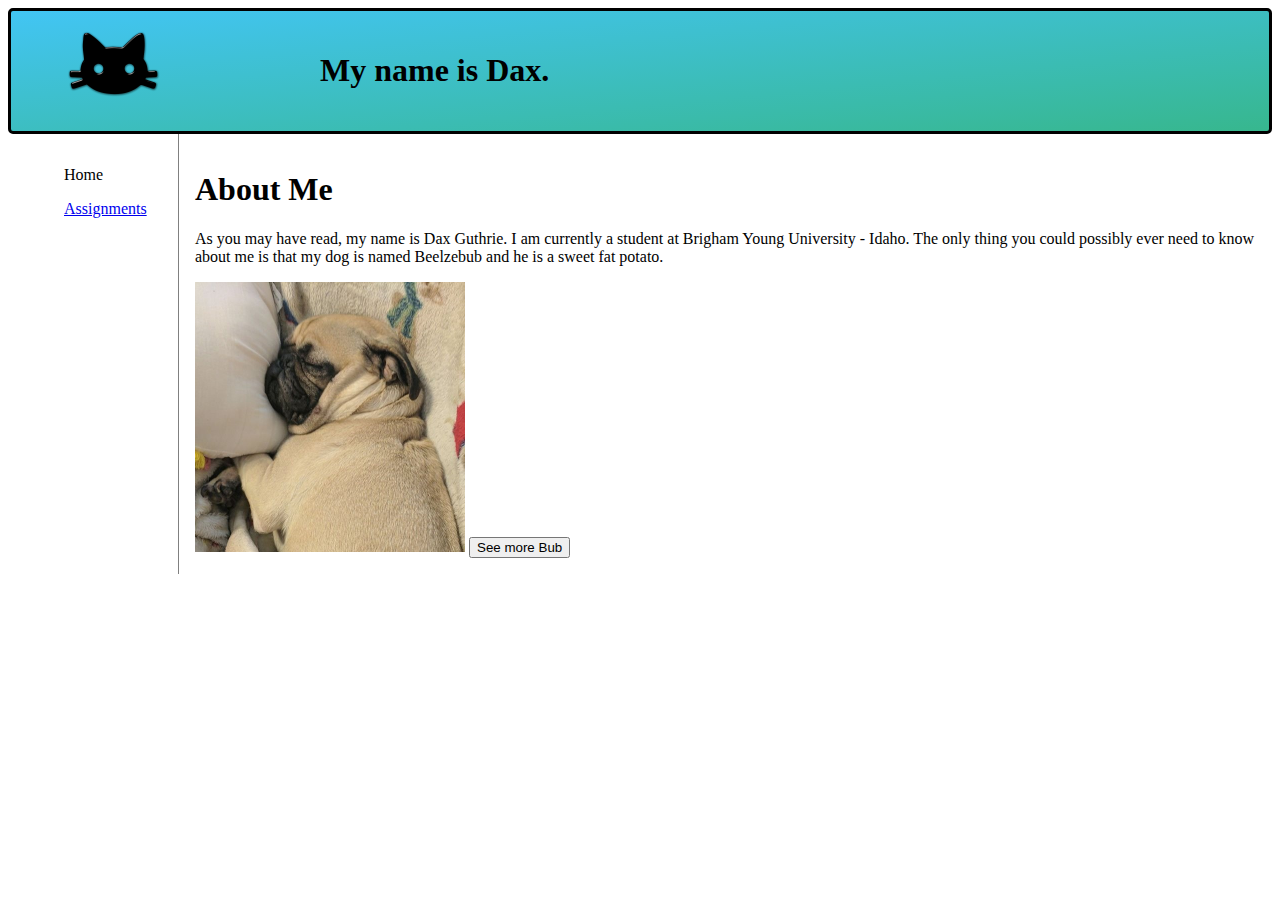
<file: web/index.html>
<!DOCTYPE html>

<html>

	<head>
		<title>CS313 - Dax Guthrie</title>
		<link rel="stylesheet" type="text/css" href="index.css">
		<script src="index.js"></script>
	</head>

	<body>
		<header>
			<img id="leftFloat" src="images/black-cat-icon-11.png" alt="Home Page Icon" height="105" width="105">
			<h1 id="rightFloat">My name is Dax.<h1>
		</header>

		<nav>
			<ul>
				<p>Home</p>
				<a href="assignments.html">Assignments</a>
			</ul>
		</nav>

		<article>
			<h1>About Me</h1>
			<p>
				As you may have read, my name is Dax Guthrie. I am currently a student at Brigham Young University - Idaho. The only thing you could possibly ever need to know about me is that my dog is named Beelzebub and he is a sweet fat potato.
			</p>
			<img id="bubImage" src="images/bubby.jpg" alt="My dog Bub" height="270" width="270">
			<button onClick="swapPicture();">See more Bub</button>
		</article>
	</body>
</html>
</file>
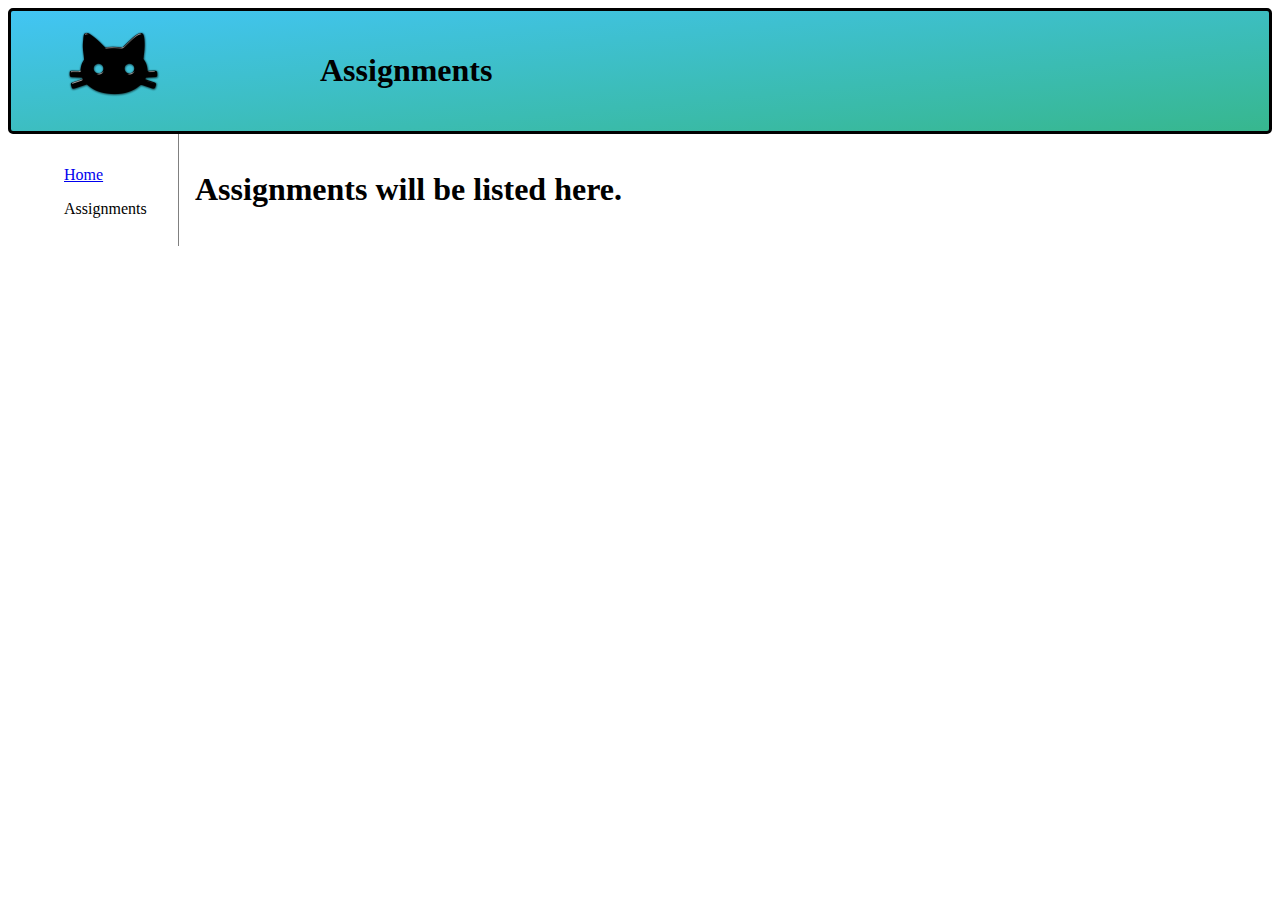
<file: web/assignments.html>
<!DOCTYPE html>

<html>

	<head>
		<title>CS313 - Assignments</title>
		<link rel="stylesheet" type="text/css" href="index.css">
		<script src="index.js"></script>
	</head>

	<body>
		<header>
			<img id="leftFloat" src="images/black-cat-icon-11.png" alt="Home Page Icon" height="105" width="105">
			<h1 id="rightFloat">Assignments<h1>
		</header>

		<nav>
			<ul>
				<a href="index.html">Home</a>
				<p>Assignments</p>
			</ul>
		</nav>

		<article>
			<h1>Assignments will be listed here.</h1>
		</article>
	</body>
</html>
</file>
<file: web/index.css>
header {
	border-style: solid;
	border-radius: 5px;
	height: 120px;
	background: #42c5f4;
	background: linear-gradient(to bottom right, #42c5f4, #37b78e);
}

#leftFloat {
	display: inline-block;
	margin-left: 50px;
}

#rightFloat {
	display: inline-block;
	margin-left: 150px;
	height: inherit;
	vertical-align: middle;
}

nav {
	float: left;
	max-width: 200px;
	margin: 0;
	padding: 1em;
}

nav ul {
	list-style-type: none;
}

article {
	margin-left: 170px;
    border-left: 1px solid gray;
    padding: 1em;
    overflow: hidden;
}

#div1 {
	background-color: #ff0000;
	font-size: 100%;
}

#div2 {
	background-color: #0066cc;
	font-size: 150%;
}

#div3 {
	background-color: #00cc00;
	font-size: 200%;
}

.hoverClass:hover {
	font-weight: bold;
}
</file>
